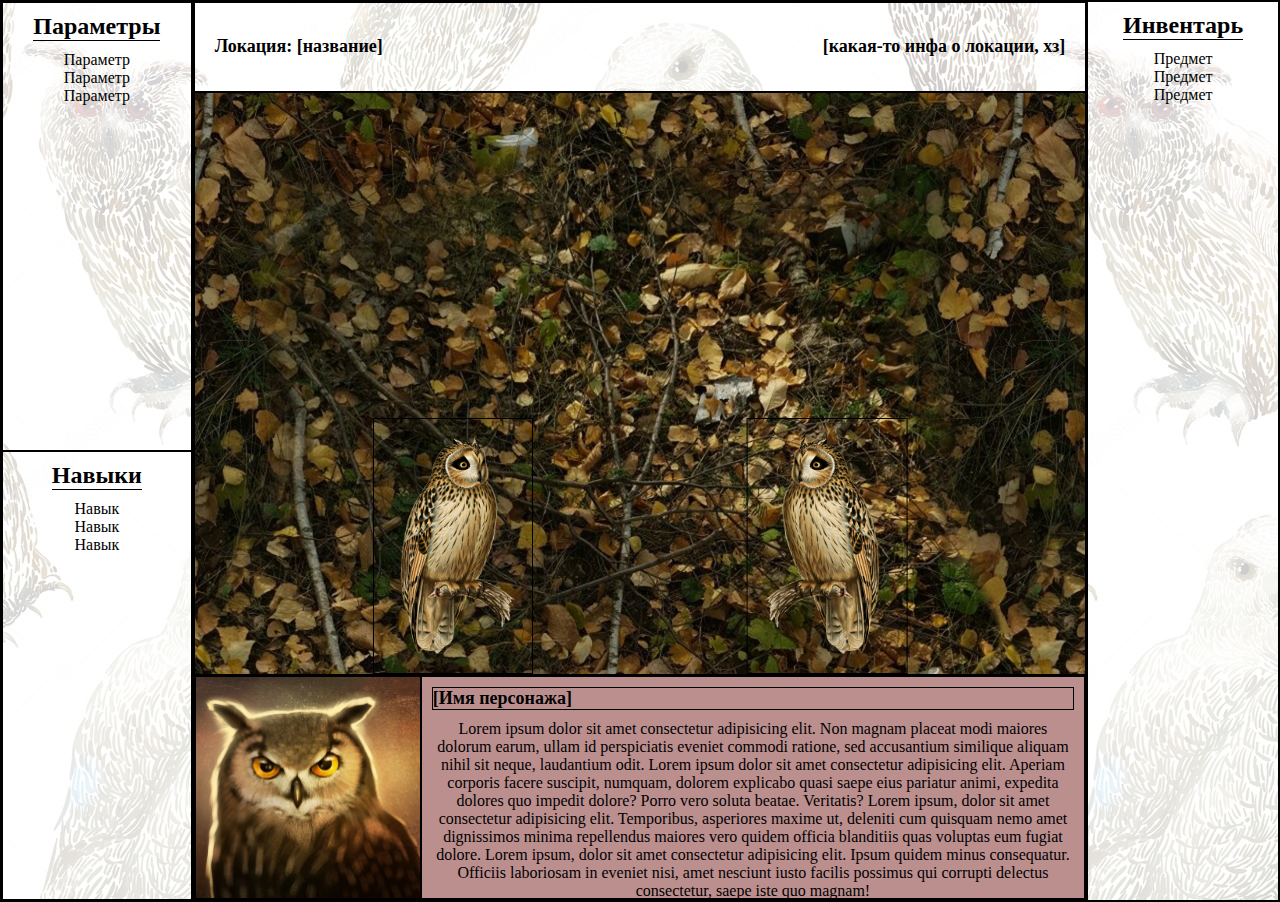
<file: index.html>
<!DOCTYPE html>
<html lang="ru">
<head>
    <meta charset="UTF-8">
    <meta name="viewport" content="width=device-width, initial-scale=1.0">
    <link rel="stylesheet" href="style.css">
    <title>Owl's tale</title>
</head>

<body>

    <div class="main">

        <div class="parameters">
            <div class="parameters-list">
                <h2>Параметры</h2>
                <ul>
                    <li>Параметр</li>
                    <li>Параметр</li>
                    <li>Параметр</li>
                </ul>
            </div>
            <div class="skills-list">
                <h2>Навыки</h2>
                <ul>
                    <li>Навык</li>
                    <li>Навык</li>
                    <li>Навык</li>
                </ul>
            </div>
        </div>

        <div class="center">
            <div class="top">
                <span class="location-name">Локация: [название]</span>
                <span class="something">[какая-то инфа о локации, хз]</span>
            </div>

            <div class="field">
                <div class="first-character">
                    <img src="img/player.png" alt="Игрок">
                </div>
                <div class="second-character">
                    <img src="img/player.png" alt="Бот"></div>
            </div>

            <div class="character">
                <div class="miniature">
                    <img src="img/owl.jpg" alt="Картинка персонажа">
                </div>
                <div class="dialogue">
                    <div class="title">[Имя персонажа]</div>
                    <span>Lorem ipsum dolor sit amet consectetur adipisicing elit. Non magnam placeat modi maiores dolorum earum, ullam id perspiciatis eveniet commodi ratione, sed accusantium similique aliquam nihil sit neque, laudantium odit.
                        Lorem ipsum dolor sit amet consectetur adipisicing elit. Aperiam corporis facere suscipit, numquam, dolorem explicabo quasi saepe eius pariatur animi, expedita dolores quo impedit dolore? Porro vero soluta beatae. Veritatis?
                        Lorem ipsum, dolor sit amet consectetur adipisicing elit. Temporibus, asperiores maxime ut, deleniti cum quisquam nemo amet dignissimos minima repellendus maiores vero quidem officia blanditiis quas voluptas eum fugiat dolore.
                        Lorem ipsum, dolor sit amet consectetur adipisicing elit. Ipsum quidem minus consequatur. Officiis laboriosam in eveniet nisi, amet nesciunt iusto facilis possimus qui corrupti delectus consectetur, saepe iste quo magnam!
                    </span>
                    <button class="continue">Далее</button>
                </div>
            </div>
        </div>

        <div class="inventory">
            <h2>Инвентарь</h2>
            <ul>
                <li>Предмет</li>
                <li>Предмет</li>
                <li>Предмет</li>
            </ul>
        </div>

    </div>

</body>
</html>
</file>
<file: style.css>
* {
   padding: 0;
   margin: 0;

   box-sizing: border-box;
}

body {
   overflow: hidden;
   background-image: url(files/background.png);
}

div {
   border: 1px solid black;
   border-collapse: collapse;
}

ul {
   list-style: none;
}

h2 {
   display: inline-block;
   margin: 10px 0;
   border-bottom: 1px solid black;
}

.main {
   display: flex;
   text-align: center;
   background-color: rgba(255, 255, 255, 0.8);
}

.center {
   width: 70%;
   height: 100vh;
}

.parameters,
.inventory {
   width: 15%;
}

.center .top {
   height: 10%;

   padding: 0 20px;

   display: flex;
   align-items: center;
   justify-content: space-between;
}

.center .top > span {
   font-size: 18px;
   font-weight: bold;
}

.center .field {
   width: 100%;
   height: 65%;
   background-image: url("files/background.jpeg");

   position: relative;
}

.center .field  img {
   height: 250px;
   width: auto;
}
.center .field .first-character {
   position: absolute;
   bottom: 0; left: 20%;
}
.center .field .second-character {
   position: absolute;
   bottom: 0; right: 20%;
   transform: scale(-1, 1);
}

.center .character {
   height: 25%;
   background-color: rosybrown;

   display: flex;
   position: relative;
}

.center .character .miniature img {
   width: auto;
   height: 100%;
}

.center .character .dialogue {
   overflow: auto;
   padding: 10px;
}

.center .character .dialogue .title {
   font-size: 18px;
   font-weight: bold;
   text-align: left;
   margin-bottom: 10px;
}

.center .character .continue {
   display: block;
   margin-left: auto;
   margin-right: 10px;
   margin-top: 10px;
   padding: 10px 25px;

   font-size: 18px;
}

.parameters > div {
   height: 50%;
}
</file>
